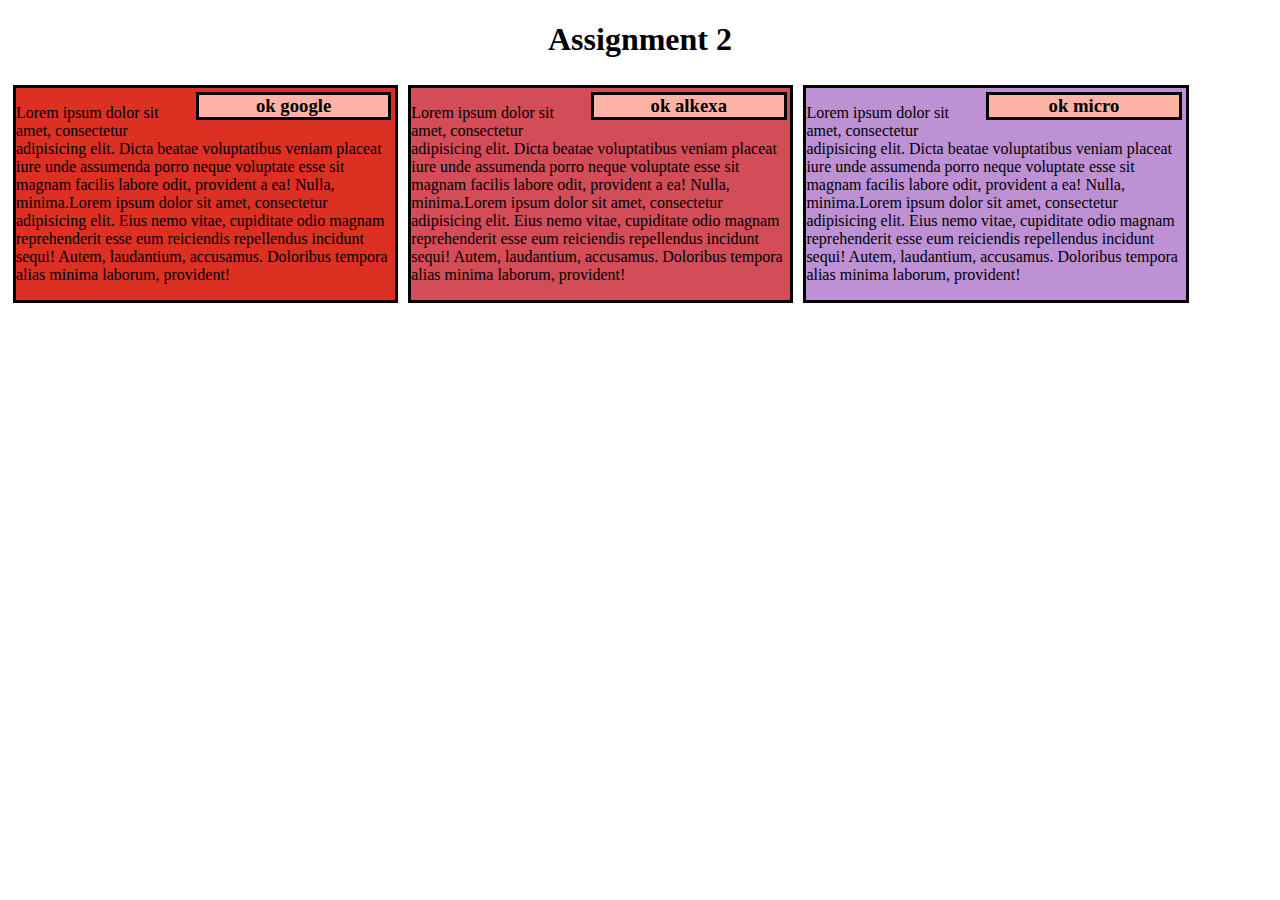
<file: module-2/index.html>
<!DOCTYPE html>
<html>
<head>
<meta charset="utf-8">
<title>Assignment 2</title>
<style>


section {
  width: 100%;
  margin:5px;
}
h1{
	text-align: center;
}
h3{ border-style: solid;
	margin: 1%;
	float:right;
	width:50%;
	text-align:center;
	background-color:#FFB3A7;
}
section{
	border-style: solid;
}

#p1 {

	background-color:#DC3023;
	
  }
#p2 {
	background-color:#D24D57;
	
}

#p3 {
	background-color:#BE90D4;
	
}
@media(min-width: 1200px){

	#p1{
		float:left;
		width:30%;
		
	}
	#p2{
		float:left;
		width:30%;
		
	}
	#p3{
		float:left;
		width:30%;
		
	}
}
@media(min-width: 992px) and (max-width: 1199px){
	#p1,#p2,#p3{
		float:left;
	}
	#p1{
		width:48%;
	}
	#p2{
		width:48%;
	}
	#p3{
		width:97%;
	}
}
</style>
</head>
<h1>Assignment 2</h1>
<body>

<div>

	<section id="p1">
		<h3>ok google</h3>
		<p>Lorem ipsum dolor sit amet, consectetur adipisicing elit. Dicta beatae voluptatibus veniam placeat iure unde assumenda porro neque voluptate esse sit magnam facilis labore odit, provident a ea! Nulla, minima.Lorem ipsum dolor sit amet, consectetur adipisicing elit. Eius nemo vitae, cupiditate odio magnam reprehenderit esse eum reiciendis repellendus incidunt sequi! Autem, laudantium, accusamus. Doloribus tempora alias minima laborum, provident!</p>
	</section>
	<section id="p2">
		<h3>ok alkexa</h3>
		<p>Lorem ipsum dolor sit amet, consectetur adipisicing elit. Dicta beatae voluptatibus veniam placeat iure unde assumenda porro neque voluptate esse sit magnam facilis labore odit, provident a ea! Nulla, minima.Lorem ipsum dolor sit amet, consectetur adipisicing elit. Eius nemo vitae, cupiditate odio magnam reprehenderit esse eum reiciendis repellendus incidunt sequi! Autem, laudantium, accusamus. Doloribus tempora alias minima laborum, provident!</p>
	</section>
	<section id="p3">
		<h3>ok micro</h3>
		<p>Lorem ipsum dolor sit amet, consectetur adipisicing elit. Dicta beatae voluptatibus veniam placeat iure unde assumenda porro neque voluptate esse sit magnam facilis labore odit, provident a ea! Nulla, minima.Lorem ipsum dolor sit amet, consectetur adipisicing elit. Eius nemo vitae, cupiditate odio magnam reprehenderit esse eum reiciendis repellendus incidunt sequi! Autem, laudantium, accusamus. Doloribus tempora alias minima laborum, provident!</p>
	</section>
  
</div>


</body>
</html>
</file>
